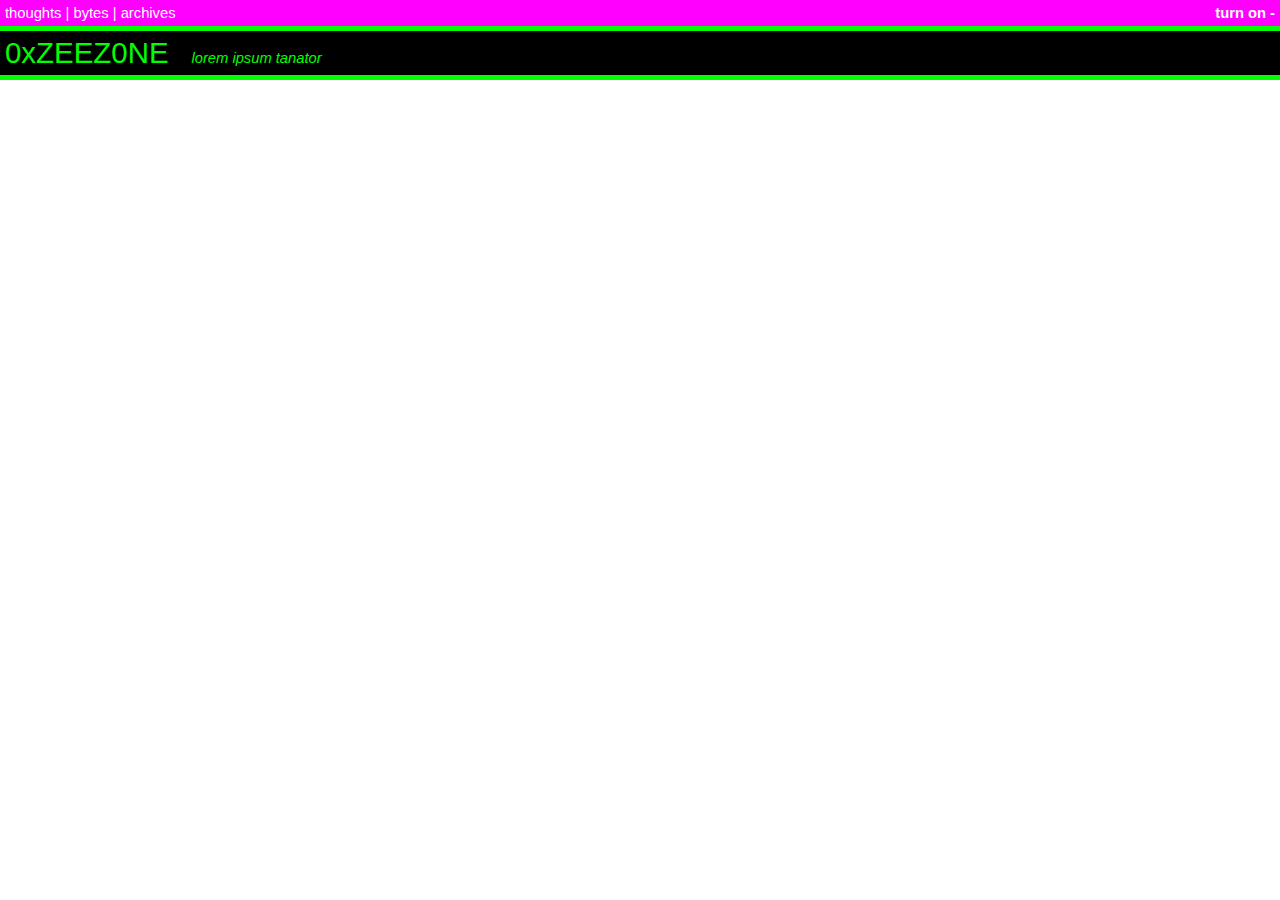
<file: index.html>
<!DOCTYPE html>
<html>

<!--
    0xZEEZ0NE
    Costa Bushnaq
    2023
-->

<head>
  <meta charset="utf-8">
  
  <title>0xZEEZ0NE</title>
  <meta name="description" content="">
  <meta name="keywords"    content="">

  <!-- our CSS files -->
  <link href="assets/css/style.css"  rel="stylesheet">
  <link href="assets/css/anims.css"  rel="stylesheet">
</head>

<body>
  <input id="power-switch" type="checkbox">

  <header>
    <nav>
      <div class="left">
        <a href="#">thoughts</a> | 
        <a href="#">bytes</a> | 
        <a href="#">archives</a>
      </div>
      <div class="right">
        <label for="power-switch" class="power-label"></label>
      </div>
    </nav>
    <h1>
      <a href="/">0xZEEZ0NE</a>
      <span> lorem ipsum tanator</span>
    </h1>
  </header>

  <div class="monitor">
    <nav>
      <div>
        <ul>
          <li>
            <a href="/1>0/">> 1 is better than 0</a>
          </li>
          <li>
            <a href="/mama-mia/">> Mama mia!</a>
          </li>
          <li>
            <a href="/mama-mia/">> Mama mia!</a>
          </li>
          <li>
            <a href="/mama-mia/">> Mama mia!</a>
          </li>
          <li>
            <a href="/mama-mia/">> Mama mia!</a>
          </li>
          <li>
            <a href="/mama-mia/">> Mama mia!</a>
          </li>
          <li>
            <a href="/mama-mia/">> Mama mia!</a>
          </li>
          <li>
            <a href="/mama-mia/">> Mama mia!</a>
          </li>
          <li>
            <a href="/mama-mia/">> Mama mia!</a>
          </li>
          <li>
            <a href="/mama-mia/">> Mama mia!</a>
          </li>
          <li>
            <a href="/mama-mia/">> Mama mia!</a>
          </li>
        </ul>
      </div>
    </nav>

    <article>
      <h1>1</h1>
      <p>
        Lorem 
      </p>
      <h1>2</h1>
      <p>
        Lorem ipsum
      <p>
    </article>
  
    <footer>
      <div style="margin-right: auto;">
      </div>
      <div>
      </div>
    </footer>

  </div> <!-- monitor -->
</body>

</html>
</file>
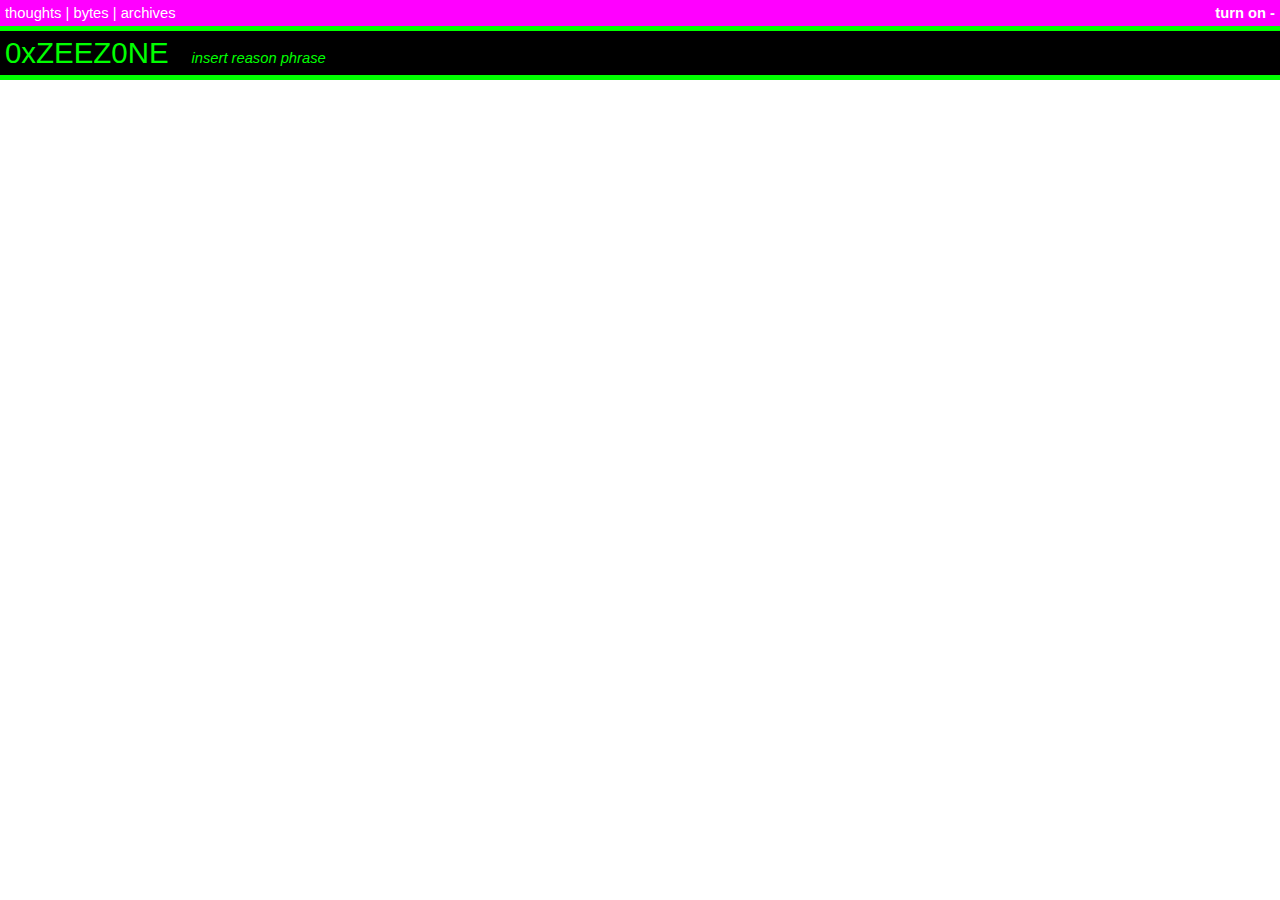
<file: _page.html>
<!DOCTYPE html>
<html>

<!--
    0xZEEZ0NE
    Costa Bushnaq
    2023
-->

<head>
  <meta charset="utf-8">
  
  <title>0xZEEZ0NE</title>
  <meta name="description" content="">
  <meta name="keywords"    content="">

  <!-- our CSS files -->
  <link href="assets/css/style.css"  rel="stylesheet">
  <link href="assets/css/anims.css"  rel="stylesheet">
</head>

<body>
  <input id="power-switch" type="checkbox">

  <header>
    <nav>
      <div class="left">
        <a href="#">thoughts</a> | 
        <a href="#">bytes</a> | 
        <a href="#">archives</a>
      </div>
      <div class="right">
        <label for="power-switch" class="power-label"></label>
      </div>
    </nav>
    <h1>
      <a href="#">0xZEEZ0NE
        <span>insert reason phrase</span>
      </a>
    </h1>
  </header>

  <div class="monitor">
    <nav>
      <div>
        <ul>
          <li>
            <a href="#">> Title</a>
          </li>
        </ul>
      </div>
    </nav>

    <article>
      <h1>Chapter 1</h1>
      <p>Text here</p>
    </article>
  
    <footer>
      <div style="margin-right: auto;">
      </div>
      <div>
      </div>
    </footer>

  </div> <!-- monitor -->
</body>

</html>
</file>
<file: assets/css/style.css>
body { display: flex; flex-wrap: wrap; }

header { flex-basis: 100%; flex-shrink: 0; }

article { flex-basis: 60%; padding-left: 1em; }

footer { display: flex; justify-content: space-between; flex-basis: 100%; flex-shrink: 0; }

header nav { display: flex; justify-content: space-between; }

header a, nav a { color: inherit; text-decoration: none; }

header h1 span { margin-left: 1em; font-size: 50%; font-style: italic; }

header label { color: inherit; text-decoration: none; }

body > div { display: flex; flex-wrap: wrap; }

body > div nav { flex-basis: content; min-width: 10em; }

nav ul { display: flex; flex-direction: column; list-style-type: none; list-style-position: outside; padding-left: 0; }

#power-switch { display: none; }

/* cut here for true hardcore minimalism */
/* general */
body { margin: 0; padding: 0; font-size: 92%; font-family: Helvetica, sans-serif; }

a { text-decoration: none; }

a:hover { text-decoration: overline; }

/* monitor */
body > div { background-color: #000000; color: #00FF00; width: 100%; height: 100%; visibility: hidden; }

/* header */
header nav { background-color: #FF00FF; color: #FFFFFF; padding: 5px; border-bottom: 5px solid #00FF00; font-size: 100%; }

header h1 { background-color: #000000; color: #00FF00; margin: 0; padding: 5px; border-bottom: 5px solid #00FF00; font-weight: normal; }

header h1 a:hover { text-decoration: none; }

header label { font-weight: bold; }

header label:hover { text-decoration: none; cursor: pointer; }

/* sidebar */
body > div nav { border-right: 2px solid #00FF00; padding: 0; }

body > div nav a { color: #00FF00; display: block; padding: 0.4em 0.6em 0.4em 0.6em; font-weight: bold; text-transform: capitalize; }

body > div nav a:hover { color: black; background-color: #00FF00; text-decoration: none; }

/* content */
article h1 { font-weight: bold; border-bottom: 2px solid #00FF00; margin: 2em 0 0 0; }

/* footer */
footer { background-color: #FF00FF; border-bottom: 5px solid #00FF00; border-top: 5px solid #00FF00; }

footer div { padding: 1em; }
</file>
<file: assets/css/anims.css>
/* CRT monitor animation inspired from codepen.io/lbebber */
.power-label::after { content: "turn on -"; }

#power-switch:checked ~ header > nav > div > .power-label::after { content: " turn off |"; }

#power-switch ~ .monitor { animation: turn-off 0.55s cubic-bezier(0.23, 1, 0.32, 1); animation-fill-mode: forwards; transition: visibility 0.55s; }

#power-switch:checked ~ .monitor { animation: turn-on 4s linear; animation-fill-mode: forwards; visibility: visible; }

@keyframes turn-on { 0% { transform: scale(1, 0.8) translate3d(0, 0, 0);
    filter: brightness(30);
    opacity: 1; }
  3.5% { transform: scale(1, 0.8) translate3d(0, 50%, 0); }
  3.6% { transform: scale(1, 0.8) translate3d(0, -50%, 0);
    opacity: 1; }
  9% { transform: scale(1.3, 0.6) translate3d(0, 50%, 0);
    filter: brightness(30);
    opacity: 0; }
  11% { transform: scale(1, 1) translate3d(0, 0, 0);
    filter: contrast(0) brightness(0);
    opacity: 0; }
  100% { transform: scale(1, 1) translate3d(0, 0, 0);
    filter: contrast(1) brightness(1.2) saturate(1.3);
    opacity: 1; } }

@keyframes turn-off { 0% { transform: scale(1, 1.3) translate3d(0, 0, 0);
    filter: brightness(1);
    opacity: 1; }
  60% { transform: scale(1.3, 0.001) translate3d(0, 0, 0);
    filter: brightness(10); }
  100% { animation-timing-function: cubic-bezier(0.755, 0.05, 0.855, 0.06);
    transform: scale(0, 0.0001) translate3d(0, 0, 0);
    filter: brightness(50); } }

/* glith effect */
.glitch { position: relative; margin: 0 auto; }

.glitch:not(:hover)::before, .glitch:not(:hover)::after { content: attr(data-text); position: absolute; overflow: hidden; color: inherit; background-color: inherit; }

.glitch:not(:hover)::before { left: 3px; text-shadow: -2px 0 #FF0000; animation-name: glitch-1; animation-duration: 2s; animation-timing-function: linear; animation-delay: 0s; animation-iteration-count: infinite; animation-direction: reverse-alternate; }

.glitch:not(:hover)::after { left: -3px; text-shadow: -2px 0 #0000FF; animation-name: glitch-2; animation-duration: 2s; animation-timing-function: linear; animation-delay: 0s; animation-iteration-count: infinite; animation-direction: reverse-alternate; }

@keyframes glitch-1 { 0% { clip: rect(149px, 350px, 37px, 30px); }
  5% { clip: rect(10px, 350px, 91px, 30px); }
  10% { clip: rect(5px, 350px, 71px, 30px); }
  15% { clip: rect(97px, 350px, 107px, 30px); }
  20% { clip: rect(30px, 350px, 57px, 30px); }
  25% { clip: rect(55px, 350px, 22px, 30px); }
  30% { clip: rect(141px, 350px, 54px, 30px); }
  35% { clip: rect(104px, 350px, 44px, 30px); }
  40% { clip: rect(64px, 350px, 5px, 30px); }
  45% { clip: rect(146px, 350px, 119px, 30px); }
  50% { clip: rect(43px, 350px, 85px, 30px); }
  55% { clip: rect(93px, 350px, 140px, 30px); }
  60% { clip: rect(21px, 350px, 56px, 30px); }
  65% { clip: rect(128px, 350px, 56px, 30px); }
  70% { clip: rect(122px, 350px, 145px, 30px); }
  75% { clip: rect(60px, 350px, 116px, 30px); }
  80% { clip: rect(140px, 350px, 17px, 30px); }
  85% { clip: rect(18px, 350px, 135px, 30px); }
  90% { clip: rect(91px, 350px, 73px, 30px); }
  95% { clip: rect(81px, 350px, 14px, 30px); }
  100% { clip: rect(85px, 350px, 95px, 30px); } }

@keyframes glitch-2 { 0% { clip: rect(136px, 350px, 102px, 30px); }
  5% { clip: rect(5px, 350px, 138px, 30px); }
  10% { clip: rect(62px, 350px, 131px, 30px); }
  15% { clip: rect(49px, 350px, 21px, 30px); }
  20% { clip: rect(92px, 350px, 36px, 30px); }
  25% { clip: rect(146px, 350px, 44px, 30px); }
  30% { clip: rect(46px, 350px, 114px, 30px); }
  35% { clip: rect(37px, 350px, 39px, 30px); }
  40% { clip: rect(141px, 350px, 89px, 30px); }
  45% { clip: rect(55px, 350px, 72px, 30px); }
  50% { clip: rect(37px, 350px, 86px, 30px); }
  55% { clip: rect(131px, 350px, 144px, 30px); }
  60% { clip: rect(61px, 350px, 9px, 30px); }
  65% { clip: rect(20px, 350px, 36px, 30px); }
  70% { clip: rect(128px, 350px, 57px, 30px); }
  75% { clip: rect(79px, 350px, 141px, 30px); }
  80% { clip: rect(102px, 350px, 124px, 30px); }
  85% { clip: rect(29px, 350px, 119px, 30px); }
  90% { clip: rect(104px, 350px, 92px, 30px); }
  95% { clip: rect(7px, 350px, 96px, 30px); }
  100% { clip: rect(3px, 350px, 107px, 30px); } }
</file>
